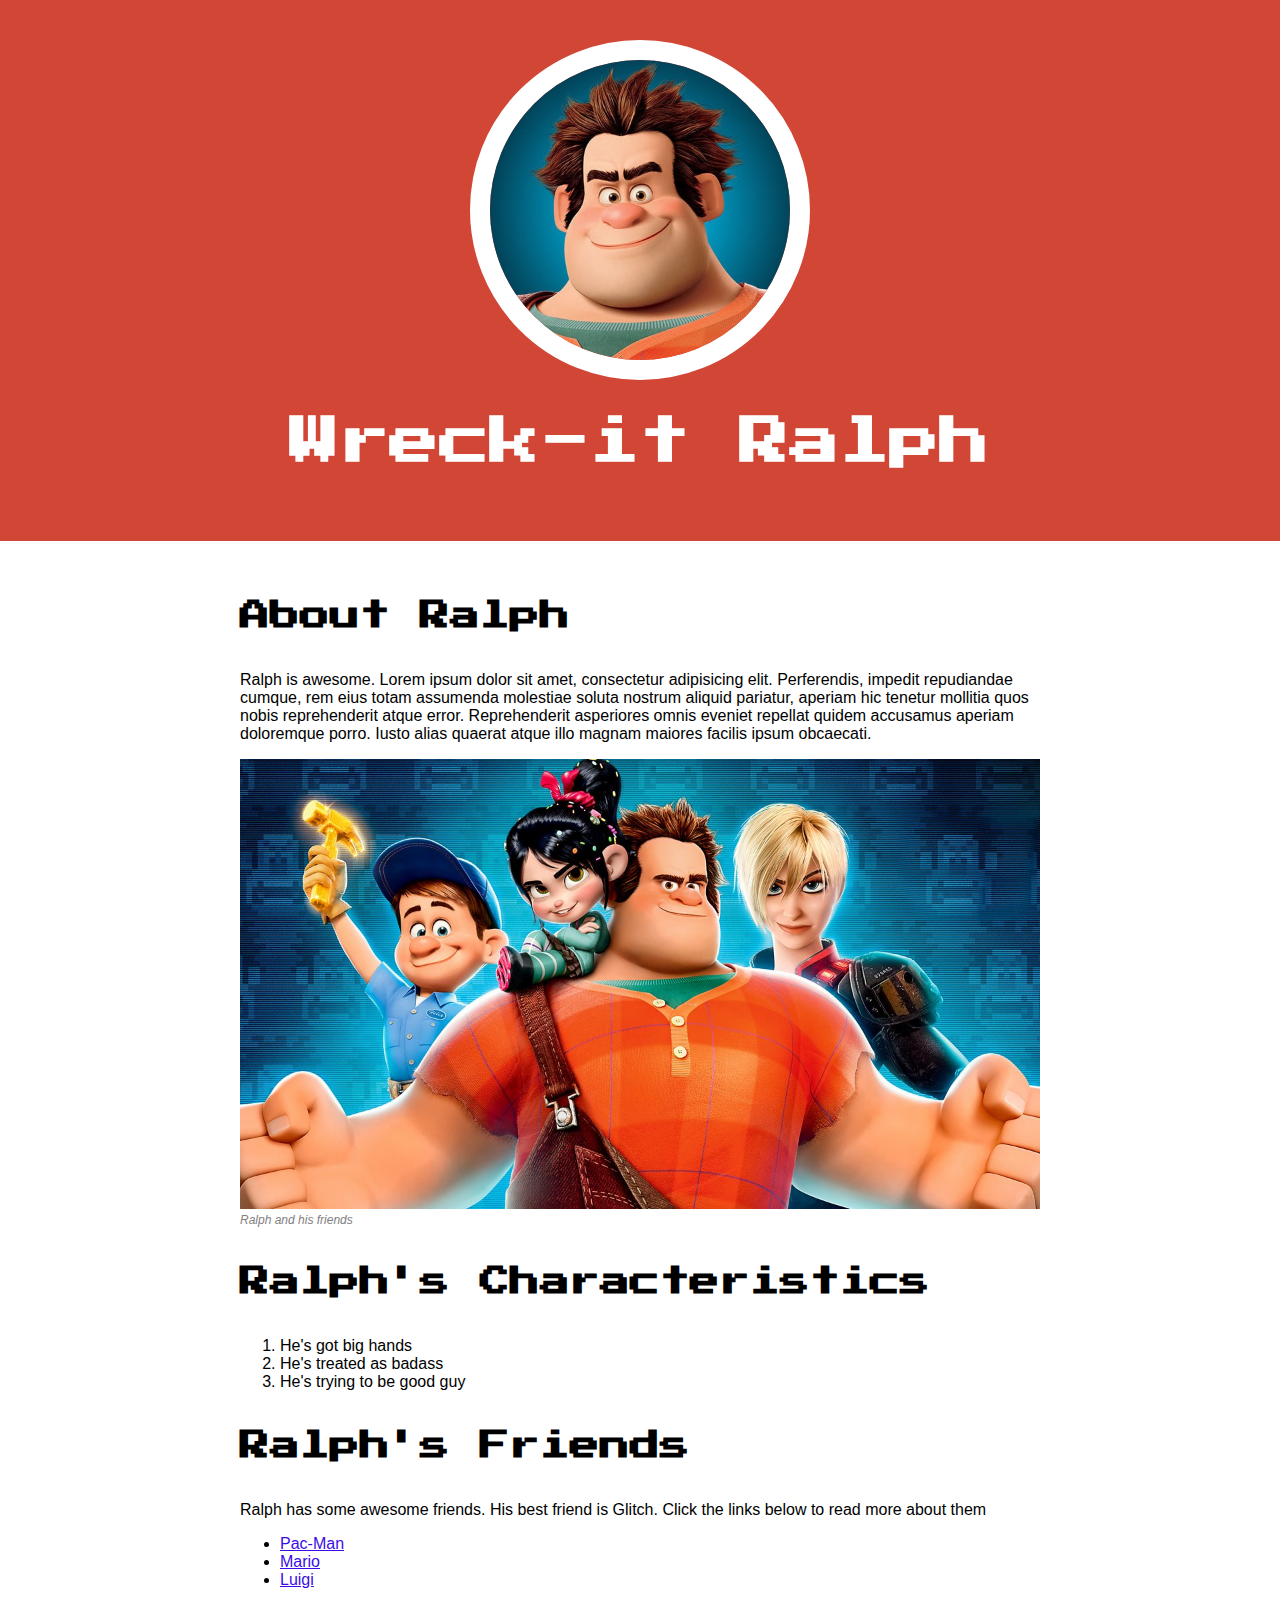
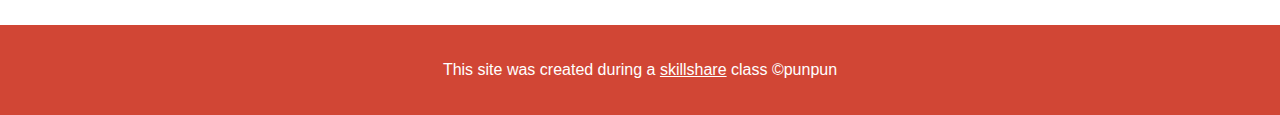
<file: index.html>
<!DOCTYPE html>
<html lang="en">
  <head>
    <meta charset="UTF-8" />
    <meta http-equiv="X-UA-Compatible" content="IE=edge" />
    <meta name="viewport" content="width=device-width, initial-scale=1.0" />
    <title>Wreck-it Ralph</title>
    <link rel="icon" href=images/ralph.jpeg />
    <link rel="preconnect" href="https://fonts.googleapis.com" />
    <link rel="preconnect" href="https://fonts.gstatic.com" crossorigin />
    <link
      href="https://fonts.googleapis.com/css2?family=Press+Start+2P&display=swap"
      rel="stylesheet"
    />
    <link rel="stylesheet" href="style.css" />
  </head>
  <body>
    <!--header element-->
    <header>
      <img src=images/ralph.jpeg>
      <h1>Wreck-it Ralph</h1>
    </header>
    <!--main element-->
    <main>
      <h2>About Ralph</h2>
      <p>
        Ralph is awesome. Lorem ipsum dolor sit amet, consectetur adipisicing
        elit. Perferendis, impedit repudiandae cumque, rem eius totam assumenda
        molestiae soluta nostrum aliquid pariatur, aperiam hic tenetur mollitia
        quos nobis reprehenderit atque error. Reprehenderit asperiores omnis
        eveniet repellat quidem accusamus aperiam doloremque porro. Iusto alias
        quaerat atque illo magnam maiores facilis ipsum obcaecati.
      </p>
      <img src="images/Ralph big.jpg" />
      <p class="caption">Ralph and his friends</p>
      <!--characteristics-->
      <h2>Ralph's Characteristics</h2>
      <ol>
        <li>He's got big hands</li>
        <li>He's treated as badass</li>
        <li>He's trying to be good guy</li>
      </ol>
      <!--Friends-->
      <h2>Ralph's Friends</h2>
      <p>
        Ralph has some awesome friends. His best friend is Glitch. Click the
        links below to read more about them
      </p>
      <ul>
        <li>
          <a
            href="https://wreckitralph.fandom.com/wiki/Pac-Man#:~:text=Pac%2DMan%20is%20a%20video,eating%20all%20the%20shrimp%20cocktails.&text=Pac%2DMan's%20photo%20is%20seen,from%20the%20Bad%2DAnon%20meeting."
            target="_blank"
          >
            Pac-Man</a
          >
        </li>
        <li>
          <a href="https://wreckitralph.fandom.com/wiki/Mario" target="_blank"
            >Mario</a
          >
        </li>
        <li>
          <a href="https://en.wikipedia.org/wiki/Luigi" target="_blank"
            >Luigi</a
          >
        </li>
      </ul>
    </main>
    <!--footer elements-->
    <footer>
      <p>
        This site was created during a
        <a href="https://www.skillshare.com/home">skillshare</a> class
        &copy;punpun
      </p>
    </footer>
  </body>
</html>
</file>
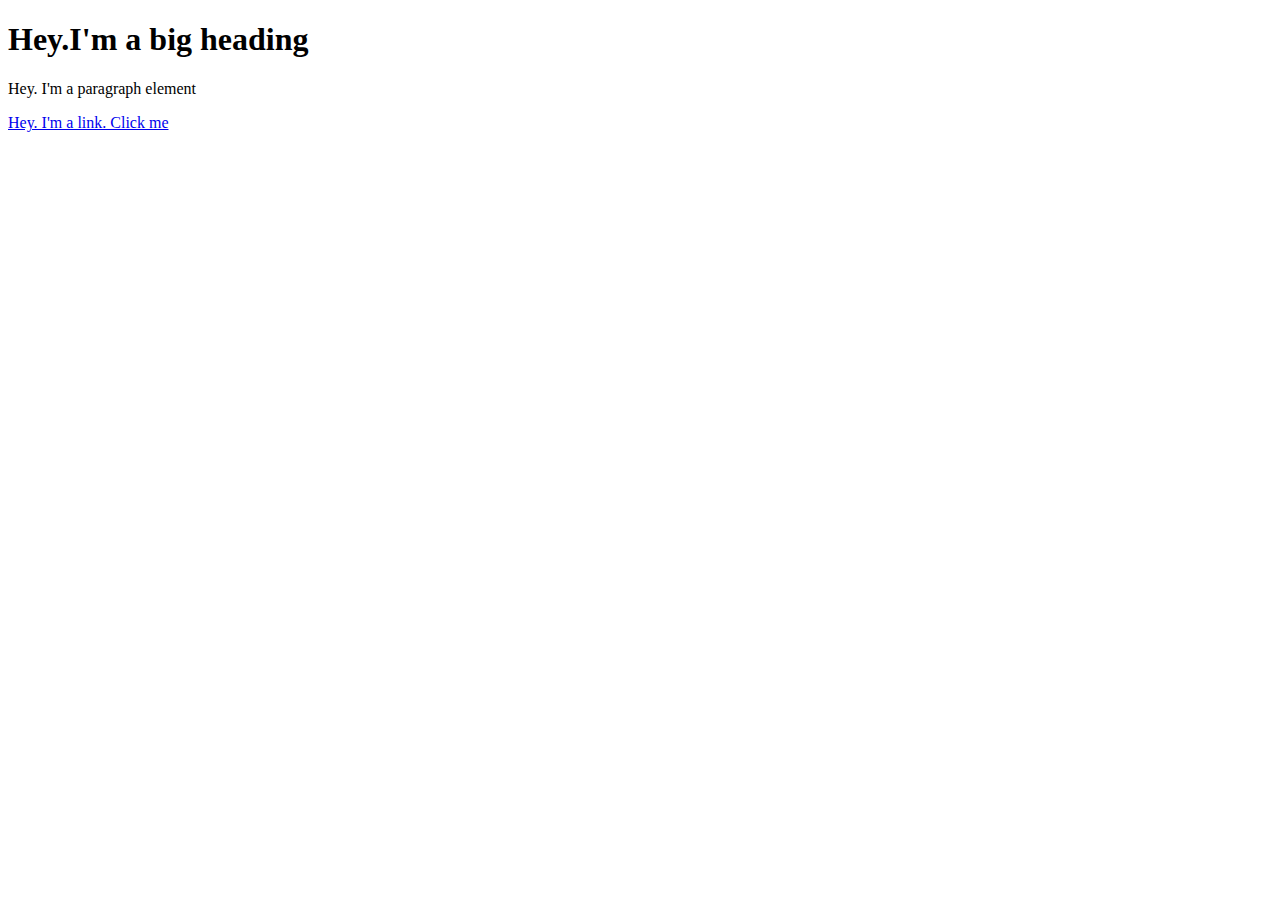
<file: test.html>
<!DOCTYPE html>
<html lang="en">
  <head>
    <meta charset="UTF-8" />
    <meta http-equiv="X-UA-Compatible" content="IE=edge" />
    <meta name="viewport" content="width=device-width, initial-scale=1.0" />
    <title>Document</title>
  </head>
  <body>
    <h1>Hey.I'm a big heading</h1>
    <p>Hey. I'm a paragraph element</p>
    <a href="http://www.google.com" target="_blank" title="Let's go to google"
      >Hey. I'm a link. Click me</a
    >
  </body>
</html>
</file>
<file: style.css>
body {
  margin: 0;
  font-size: 16px;
  font-family: Helvetica, Haettenschweiler, "Arial Narrow Bold", sans-serif;
}

header {
  background-color: #d14635;
  text-align: center;
  padding-top: 40px;
  padding-bottom: 40px;
}

header h1 {
  color: white;
  font-size: 49.93px;
}

header img {
  border-radius: 170px;
  width: 300px;
  border: 20px solid #ffffff;
}

h1,
h2 {
  font-family: "Press Start 2P", cursive;
}

main {
  max-width: 800px;
  margin: 0 auto;
  padding: 20px;
}

main img {
  max-width: 800px;
}

h2 {
  font-size: 30px;
  font-color: #e70c19;
  margin: 40px 0;
}

a {
  color: #3b0ce7;
}
a:hover {
  color: white;
  background-color: #e70c19;
}

footer {
  background-color: #d14635;
  text-align: center;
  color: #ffffff;
  margin: 0 auto;
  padding: 20px 20px;
}

footer a {
  color: white;
}

footer a:hover {
  background-color: black;
}

p.caption {
  font-style: italic;
  color: gray;
  margin-top: 0;
  font-size: 12px;
}
</file>
